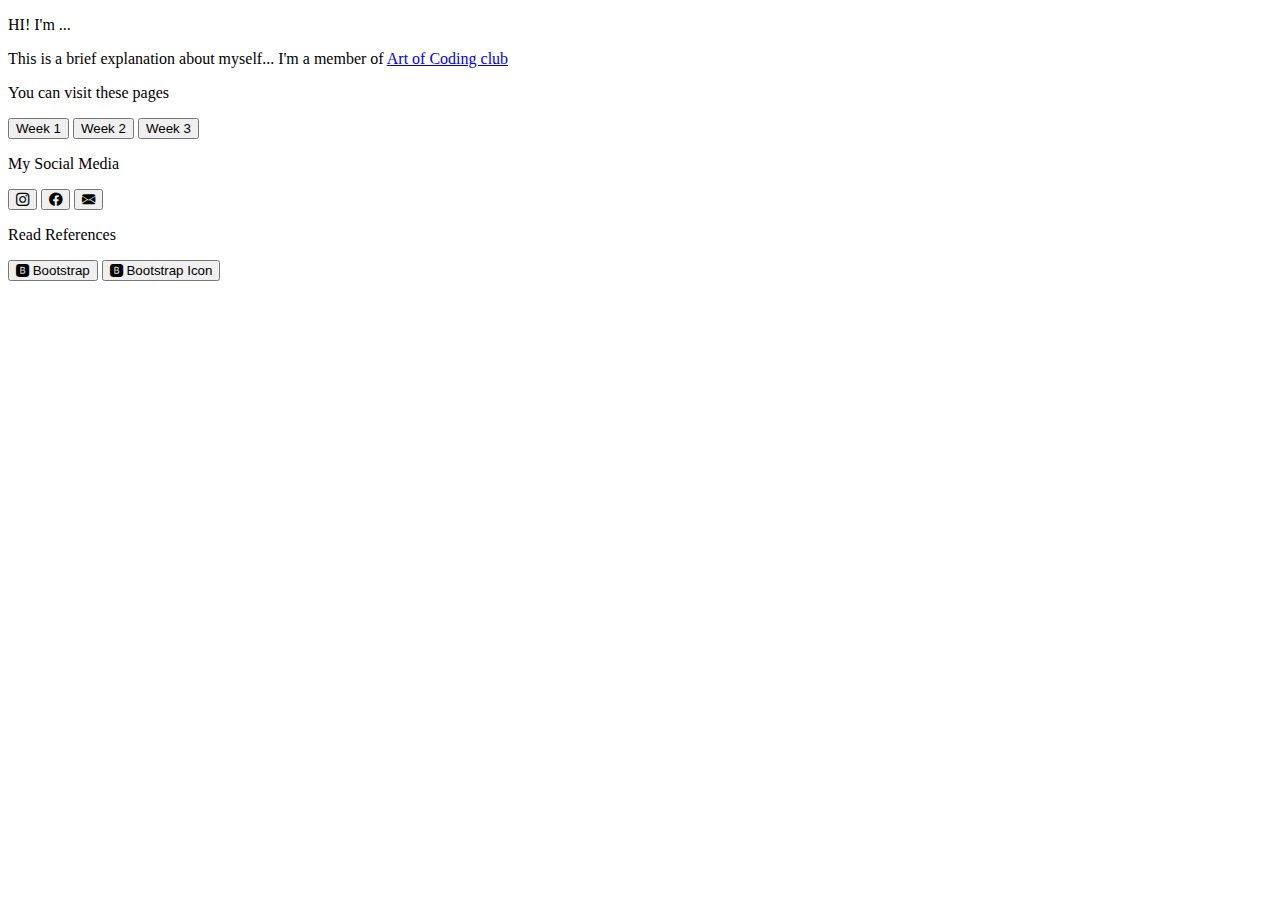
<file: index 4.html>
<!DOCTYPE html>
<html lang="en">
  <head>
    <meta charset="UTF-8" />
    <meta http-equiv="X-UA-Compatible" content="IE=edge" />
    <meta name="viewport" content="width=device-width, initial-scale=1.0" />
    <title>Name's website</title>
    <link
      href="https://cdn.jsdelivr.net/npm/bootstrap@5.0.2/dist/css/bootstrap.min.css"
      rel="stylesheet"
      integrity="sha384-EVSTQN3/azprG1Anm3QDgpJLIm9Nao0Yz1ztcQTwFspd3yD65VohhpuuCOmLASjC"
      crossorigin="anonymous"
    />
    <link
      rel="stylesheet"
      href="https://cdn.jsdelivr.net/npm/bootstrap-icons@1.5.0/font/bootstrap-icons.css"
    />
  </head>

  <body>
    <div
      class="d-flex align-items-center justify-content-center flex-column w-100"
    >
      <p class="text-center mt-5 fs-1">HI! I'm ...</p>

      <p
        class="text-center mt-1 fw-light fs-3 text-wrap text-break"
        style="max-width: 75%"
      >
        This is a brief explanation about myself... I'm a member of
        <a href="http://kvisartofcoding.github.io/club"
          ><span class="badge bg-secondary">Art of Coding club</span></a
        >
      </p>
      <div class="bg-light bg-gradient mt-3 rounded-3">
        <p class="text-center fs-4">You can visit these pages</p>
        <div class="d-flex align-items-center justify-content-between flex-row">
          <a href="./week1.html"
            ><button type="button" class="btn btn-primary m-3">
              Week 1
            </button></a
          >
          <a href="./week2.html"
            ><button type="button" class="btn btn-primary m-3">
              Week 2
            </button></a
          >
          <a href="./week3.html"
            ><button type="button" class="btn btn-primary m-3">
              Week 3
            </button></a
          >
        </div>
      </div>
      <div class="bg-light bg-gradient m-3 rounded-3">
        <p class="text-center fs-4">My Social Media</p>
        <div class="d-flex align-items-center justify-content-between flex-row">
          <a href="https://instagram.com"
            ><button type="button" class="btn btn-primary m-3">
              <i class="bi bi-instagram"></i></button
          ></a>
          <a href="https://fb.com"
            ><button type="button" class="btn btn-primary m-3">
              <i class="bi bi-facebook"></i></button
          ></a>
          <a href="mailto:myemail.com"
            ><button type="button" class="btn btn-primary m-3">
              <i class="bi bi-envelope-fill"></i></button
          ></a>
        </div>
      </div>
      <div class="bg-light bg-gradient m-3 rounded-3">
        <p class="text-center fs-4">Read References</p>
        <div class="d-flex align-items-center justify-content-between flex-row">
          <a href="https://getbootstrap.com/"
            ><button type="button" class="btn btn-primary m-3">
              <i class="bi bi-bootstrap-fill"></i> Bootstrap
            </button></a
          >
          <a href="https://icons.getbootstrap.com/"
            ><button type="button" class="btn btn-primary m-3">
              <i class="bi bi-bootstrap-fill"></i> Bootstrap Icon
            </button></a
          >
        </div>
      </div>
    </div>
  </body>
</html>
</file>
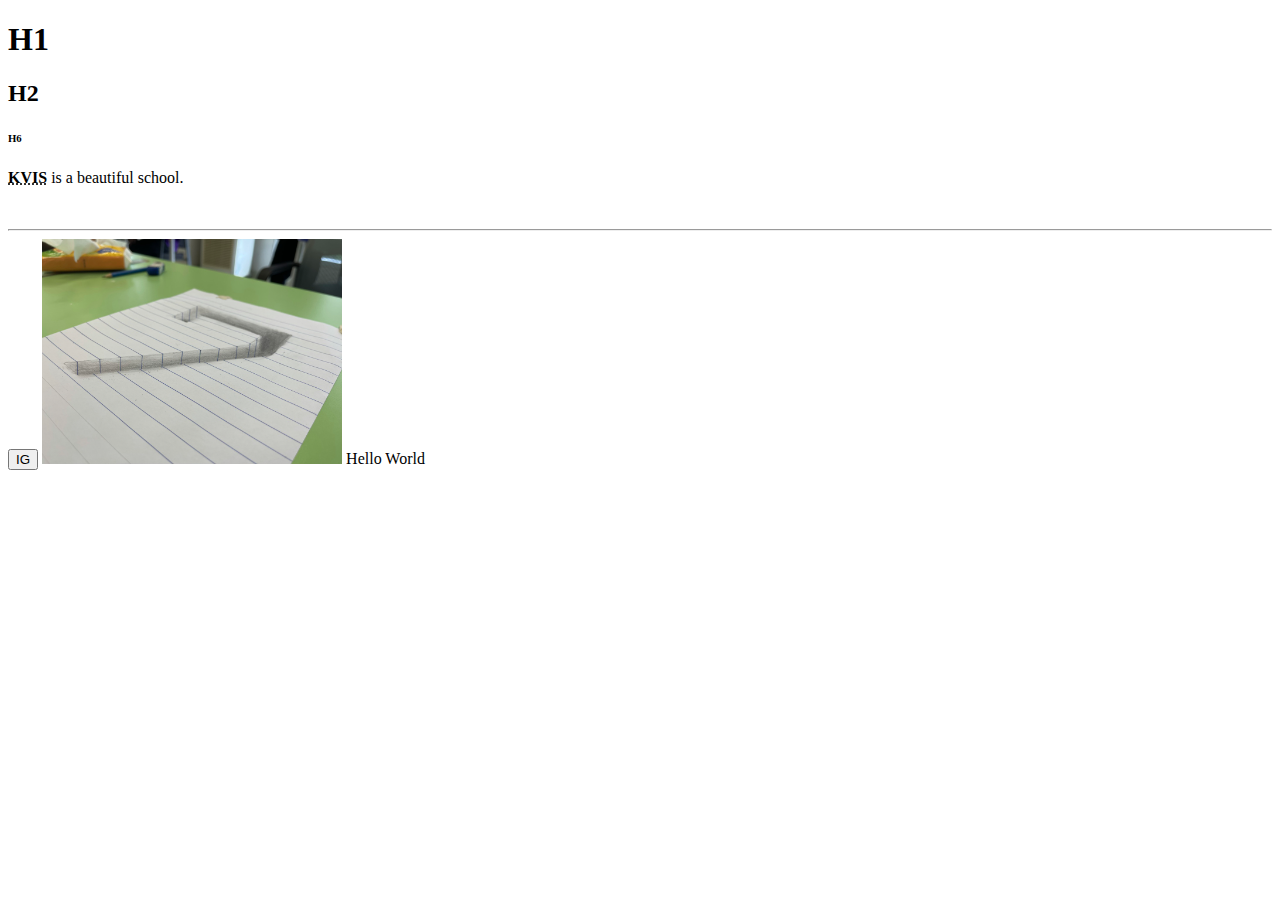
<file: week 1.html>
<!DOCTYPE html>
<html>
    <head>
        <title>Rho!</title>
    </head>
    <body>
        <h1>H1</h1>
        <h2>H2</h2>
        <h6>H6</h6>
        <p><b><abbr title="Kamnoetvidya Science Academy">KVIS</abbr></b> is a beautiful school.</p>
        <br>
        <hr>
        <a href="https://instagram.com/prem_kanisorn"></a>
        <a href="https://instagram.com/prem_kanisorn"><button>IG</button></a>

        <img width="300px" src="Batch 7.jpeg" />

        Hello World
    </body>
</html>
</file>
